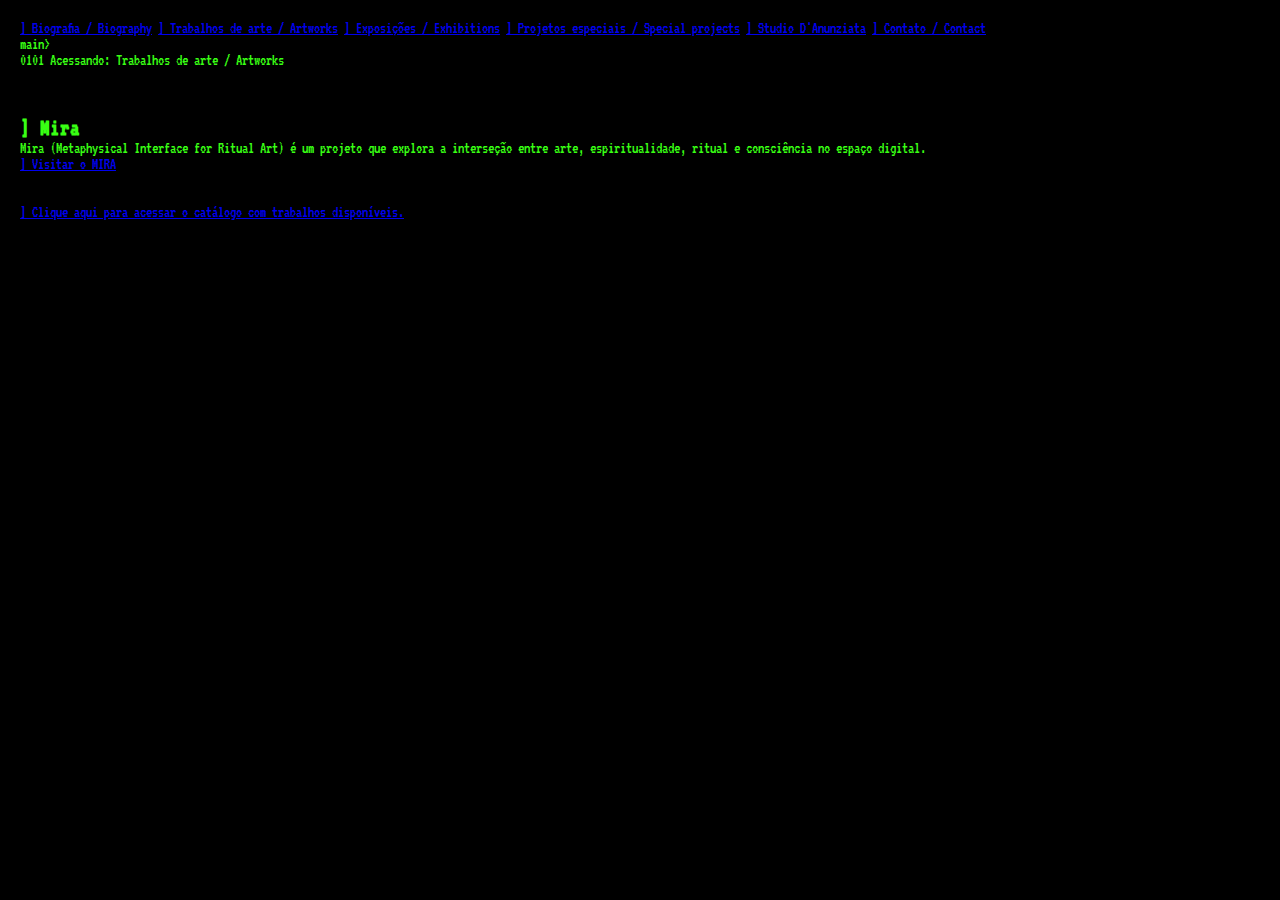
<file: artworks.html>
<!DOCTYPE html>
<html lang="pt-BR">
<head>
    <meta name="description" content="Obras de arte da artista Camilla D'Anunziata.">    <meta charset="UTF-8">
    <meta name="viewport" content="width=device-width, initial-scale=1.0">
    <title>Camilladanunziata: Biografia</title>
    <link rel="stylesheet" href="style.css">
</head>
<body>
    <div id="container">
        <header>
            <nav>
                <a href="biografia.html" class="active">] Biografia / Biography</a>
                <a href="artworks.html">] Trabalhos de arte / Artworks</a>
                <a href="exhibitions.html">] Exposições / Exhibitions</a>
                <a href="special-projects.html">] Projetos especiais / Special projects</a>
                <a href="studio.html">] Studio D'Anunziata</a>
                <a href="contact.html">] Contato / Contact</a>
            </nav>
        </header>
main>
    <p class="prompt">0101 Acessando: Trabalhos de arte / Artworks</p>
    <br><br><br>

    <!-- Bloco do projeto Mira -->
    <section class="mira">
        <h2 class="prompt">] Mira</h2>
        <p class="response">
            Mira (Metaphysical Interface for Ritual Art) é um projeto que explora a interseção entre arte, espiritualidade, ritual e consciência no espaço digital.
        </p>
        <p class="response">
            <a href="https://metaphysical-interface-for-ritual-art.github.io/mira/" target="_blank">
                <span class="prompt">]</span> Visitar o MIRA
            </a>
        </p>
    </section>

    <br><br>

    <!-- Link para catálogo -->
    <p class="response">
        <a href="https://wa.me/message/US73K4XY7TWAD1" target="_blank">
            <span class="prompt">]</span> Clique aqui para acessar o catálogo com trabalhos disponíveis.
        </a>
    </p>
</main>
</file>
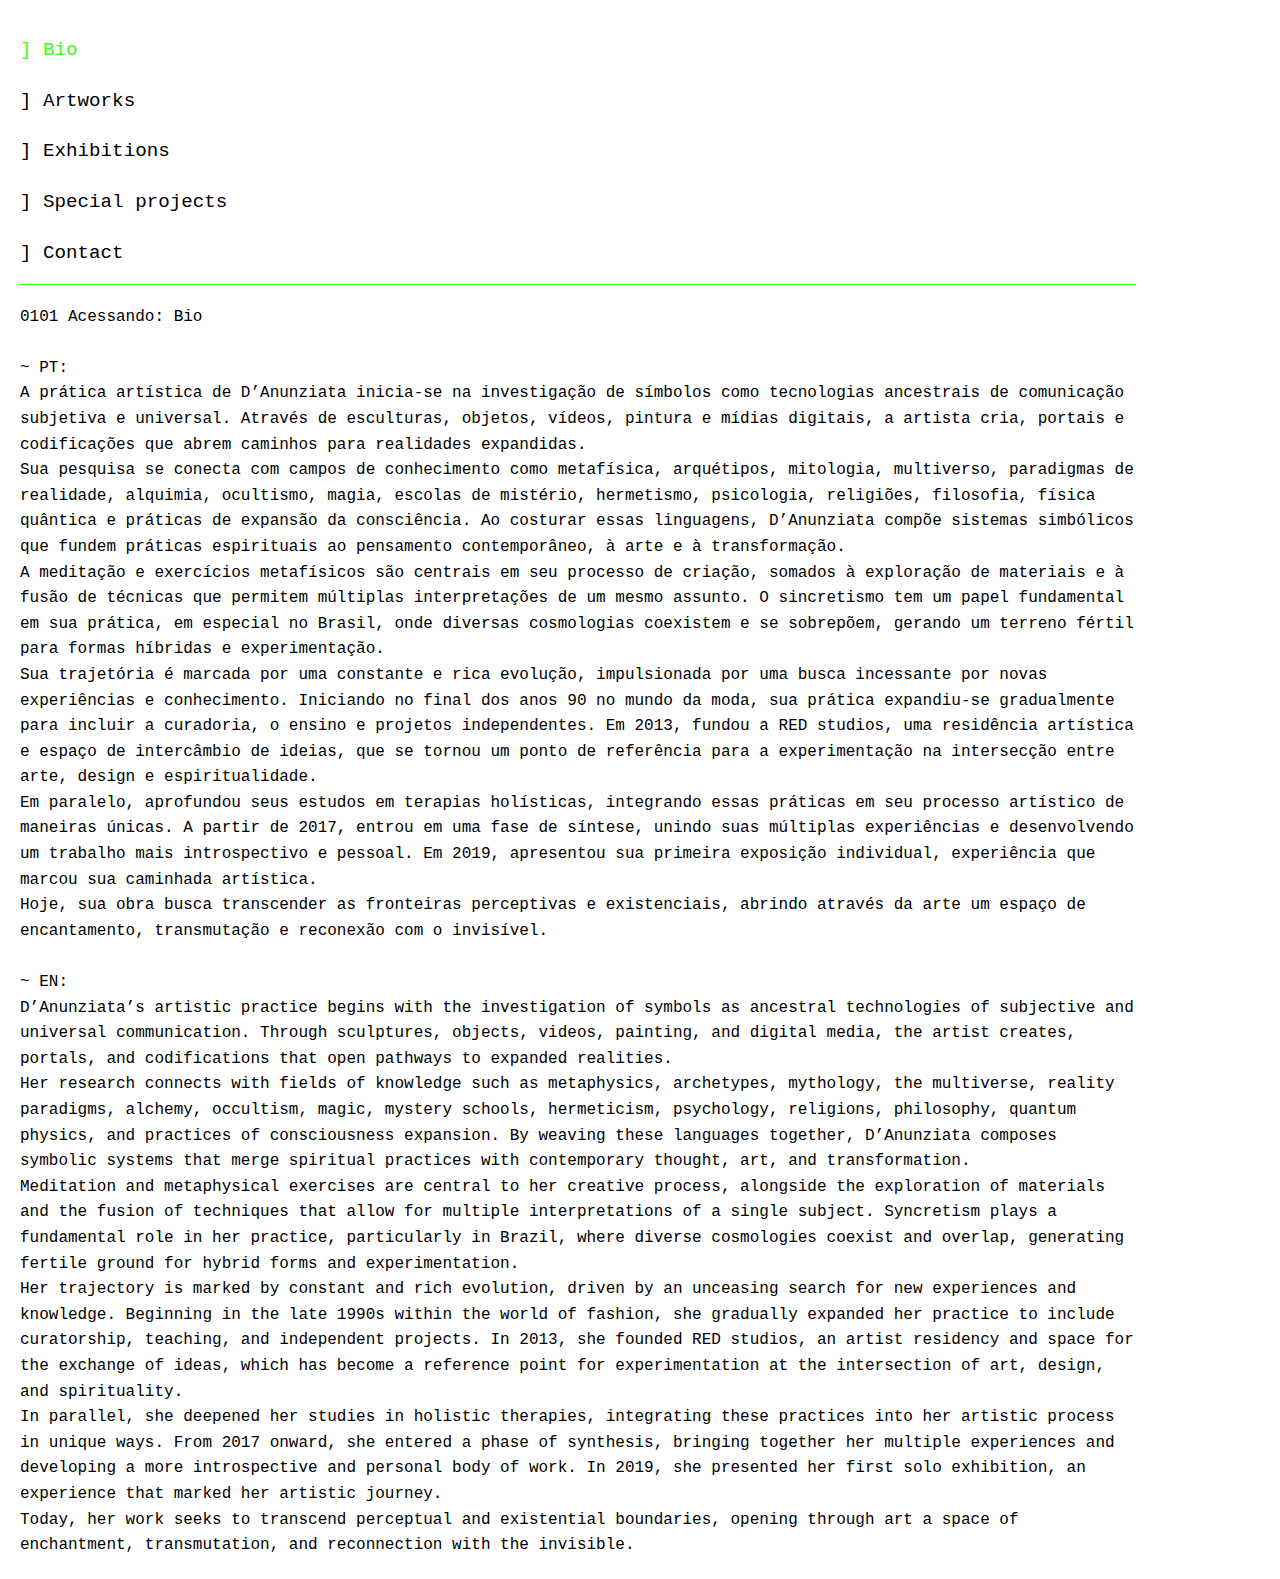
<file: biografia.html>
<!DOCTYPE html>
<html lang="pt-BR">
<head>
    <meta name="description" content="Obras de arte da artista Camilla D'Anunziata.">    <meta charset="UTF-8">
    <meta name="viewport" content="width=device-width, initial-scale=1.0">
    <title>D'Aanunziata:Biografia</title>
    <link rel="stylesheet" href="style.css">
</head>
<body class="internal-page">
    <div id="container">
        <header>
            <nav>
                <a href="biografia.html" class="active">] Bio</a>
                <a href="artworks.html">] Artworks</a>
                <a href="exhibitions.html">] Exhibitions</a>
                <a href="special-projects.html">] Special projects</a>
                <!-- <a href="design.html">] Design</a> -->
                <a href="contact.html">] Contact</a>
            </nav>
        </header>

        <main>
            <p class="prompt">0101 Acessando: Bio</p>
            <br>
            <p class="response">
                <span class="prompt">~ PT:</span><br>
                A prática artística de D’Anunziata inicia-se na investigação de símbolos como tecnologias ancestrais de comunicação subjetiva e universal. Através de esculturas, objetos, vídeos, pintura e mídias digitais, a artista cria, portais e codificações que abrem caminhos para realidades expandidas.<br>
                Sua pesquisa se conecta com campos de conhecimento como metafísica, arquétipos, mitologia, multiverso, paradigmas de realidade, alquimia, ocultismo, magia, escolas de mistério, hermetismo, psicologia, religiões, filosofia, física quântica e práticas de expansão da consciência. Ao costurar essas linguagens, D’Anunziata compõe sistemas simbólicos que fundem práticas espirituais ao pensamento contemporâneo, à arte e à transformação.<br>
                A meditação e exercícios metafísicos são centrais em seu processo de criação, somados à exploração de materiais e à fusão de técnicas que permitem múltiplas interpretações de um mesmo assunto. O sincretismo tem um papel fundamental em sua prática, em especial no Brasil, onde diversas cosmologias coexistem e se sobrepõem, gerando um terreno fértil para formas híbridas e experimentação.<br>
                Sua trajetória é marcada por uma constante e rica evolução, impulsionada por uma busca incessante por novas experiências e conhecimento. Iniciando no final dos anos 90 no mundo da moda, sua prática expandiu-se gradualmente para incluir a curadoria, o ensino e projetos independentes. Em 2013, fundou a RED studios, uma residência artística e espaço de intercâmbio de ideias, que se tornou um ponto de referência para a experimentação na intersecção entre arte, design e espiritualidade.<br>
                Em paralelo, aprofundou seus estudos em terapias holísticas, integrando essas práticas em seu processo artístico de maneiras únicas. A partir de 2017, entrou em uma fase de síntese, unindo suas múltiplas experiências e desenvolvendo um trabalho mais introspectivo e pessoal. Em 2019, apresentou sua primeira exposição individual, experiência que marcou sua caminhada artística.<br>
                Hoje, sua obra busca transcender as fronteiras perceptivas e existenciais, abrindo através da arte um espaço de encantamento, transmutação e reconexão com o invisível.<br>
            </p>
            <br>
            <p class="response">
                <span class="prompt">~ EN:</span><br>
                D’Anunziata’s artistic practice begins with the investigation of symbols as ancestral technologies of subjective and universal communication. Through sculptures, objects, videos, painting, and digital media, the artist creates, portals, and codifications that open pathways to expanded realities.<br>
                Her research connects with fields of knowledge such as metaphysics, archetypes, mythology, the multiverse, reality paradigms, alchemy, occultism, magic, mystery schools, hermeticism, psychology, religions, philosophy, quantum physics, and practices of consciousness expansion. By weaving these languages together, D’Anunziata composes symbolic systems that merge spiritual practices with contemporary thought, art, and transformation.<br>
                Meditation and metaphysical exercises are central to her creative process, alongside the exploration of materials and the fusion of techniques that allow for multiple interpretations of a single subject. Syncretism plays a fundamental role in her practice, particularly in Brazil, where diverse cosmologies coexist and overlap, generating fertile ground for hybrid forms and experimentation.<br>
                Her trajectory is marked by constant and rich evolution, driven by an unceasing search for new experiences and knowledge. Beginning in the late 1990s within the world of fashion, she gradually expanded her practice to include curatorship, teaching, and independent projects. In 2013, she founded RED studios, an artist residency and space for the exchange of ideas, which has become a reference point for experimentation at the intersection of art, design, and spirituality.<br>
                In parallel, she deepened her studies in holistic therapies, integrating these practices into her artistic process in unique ways. From 2017 onward, she entered a phase of synthesis, bringing together her multiple experiences and developing a more introspective and personal body of work. In 2019, she presented her first solo exhibition, an experience that marked her artistic journey.<br>
                Today, her work seeks to transcend perceptual and existential boundaries, opening through art a space of enchantment, transmutation, and reconnection with the invisible.
            </p>
        </main>
    </div>
</body>
</html>
</file>
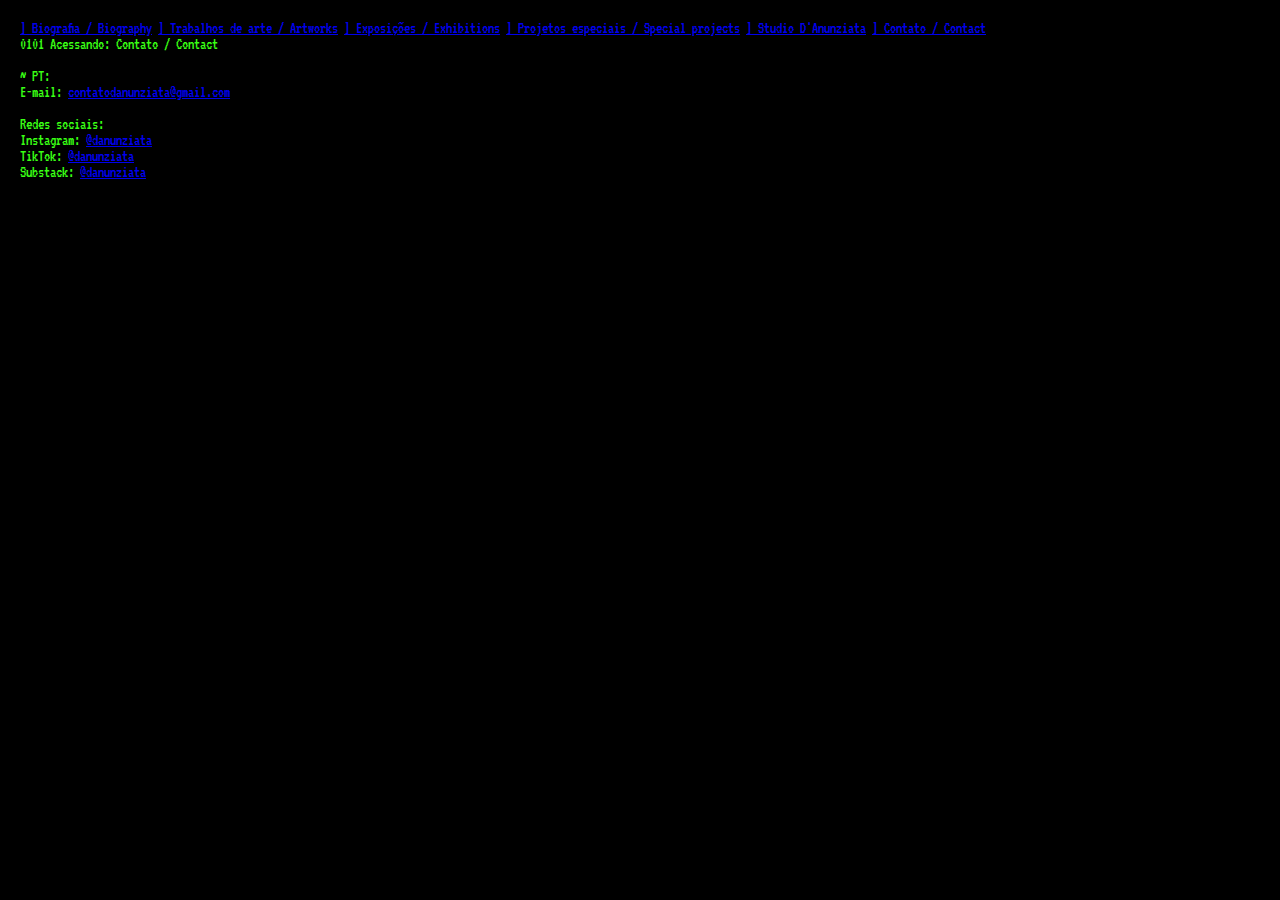
<file: contact.html>
<!DOCTYPE html>
<html lang="pt-BR">
<head>
    <meta name="description" content="Obras de arte da artista Camilla D'Anunziata.">    <meta charset="UTF-8">
    <meta name="viewport" content="width=device-width, initial-scale=1.0">
    <title>Camiladanunziata: Contato</title>
    <link rel="stylesheet" href="style.css">
</head>
<body>
    <div id="container">
        <header>
            <nav>
                <a href="biografia.html">] Biografia / Biography</a>
                <a href="artworks.html">] Trabalhos de arte / Artworks</a>
                <a href="exhibitions.html">] Exposições / Exhibitions</a>
                <a href="special-projects.html">] Projetos especiais / Special projects</a>
                <a href="studio.html">] Studio D'Anunziata</a>
                <a href="contact.html" class="active">] Contato / Contact</a>
            </nav>
        </header>

        <main>
            <p class="prompt">0101 Acessando: Contato / Contact</p>
            <br>
            <p class="response">
                <span class="prompt">~ PT:</span>
                <br>E-mail: <a href="mailto:contatodanunziata@gmail.com">contatodanunziata@gmail.com</a>
                <br>
                <br>Redes sociais:
                <br>Instagram: <a href="https://www.instagram.com.br/danunziata" target="_blank">@danunziata</a>
                <br>TikTok: <a href="https://www.tiktok.com/@danunziata" target="_blank">@danunziata</a>
                <br>Substack: <a href="https://substack.com/@danunziata" target="_blank">@danunziata</a>
            </p>
        </main>
    </div>
</body>
</html>
</file>
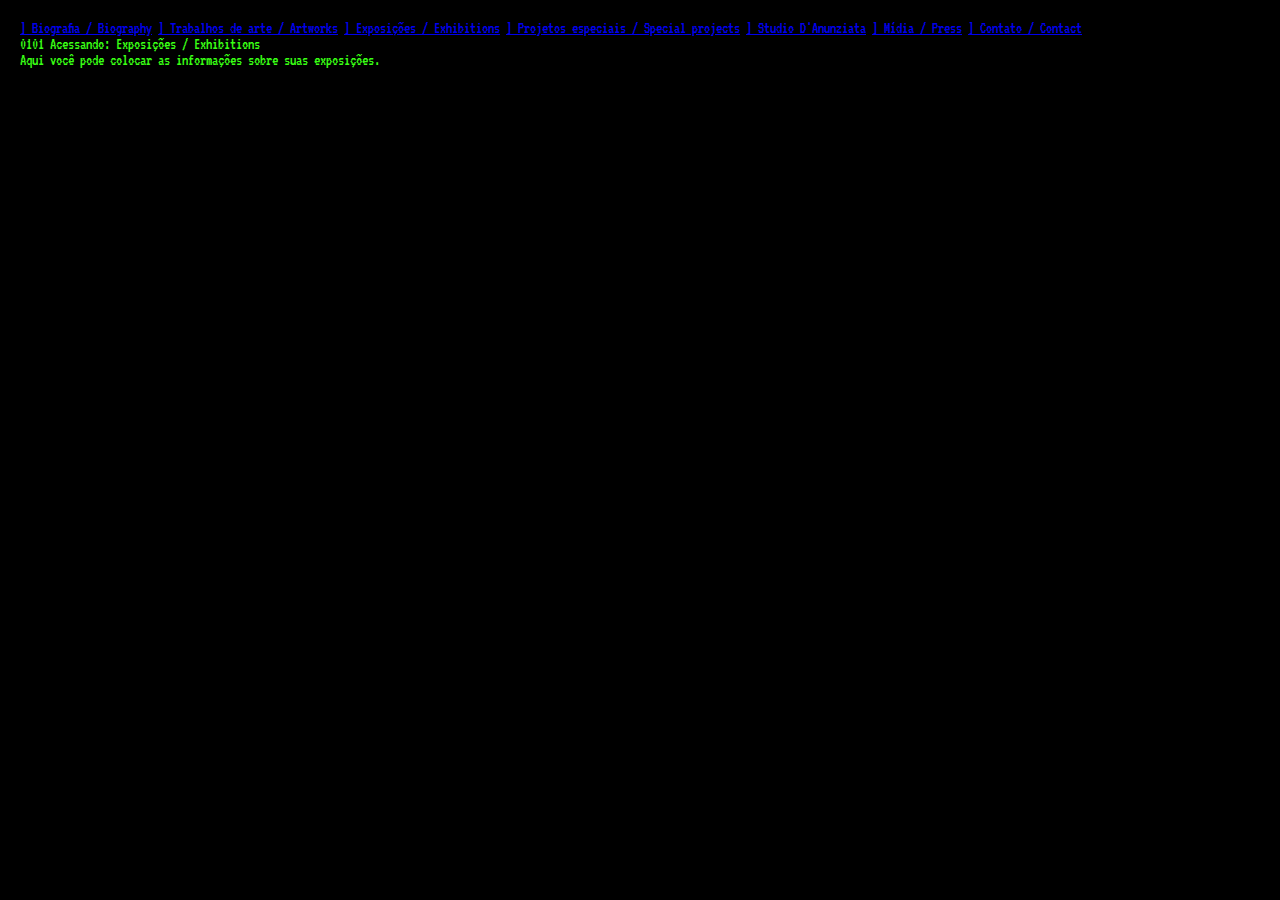
<file: exhibitions.html>
<!DOCTYPE html>
<html lang="pt-BR">
<head>
    <meta charset="UTF-8">
    <meta name="viewport" content="width=device-width, initial-scale=1.0">
    <title>Camiladanunziata: Exposições</title>
    <link rel="stylesheet" href="style.css">
</head>
<body>
    <div id="container">
        <header>
            <nav>
                <a href="biografia.html">] Biografia / Biography</a>
                <a href="artworks.html">] Trabalhos de arte / Artworks</a>
                <a href="exhibitions.html" class="active">] Exposições / Exhibitions</a>
                <a href="special-projects.html">] Projetos especiais / Special projects</a>
                <a href="studio.html">] Studio D'Anunziata</a>
                <a href="press.html">] Mídia / Press</a>
                <a href="contact.html">] Contato / Contact</a>
            </nav>
        </header>

        <main>
            <p class="prompt">0101 Acessando: Exposições / Exhibitions</p>
            <p class="response">
                Aqui você pode colocar as informações sobre suas exposições.
            </p>
        </main>
    </div>
</body>
</html>
</file>
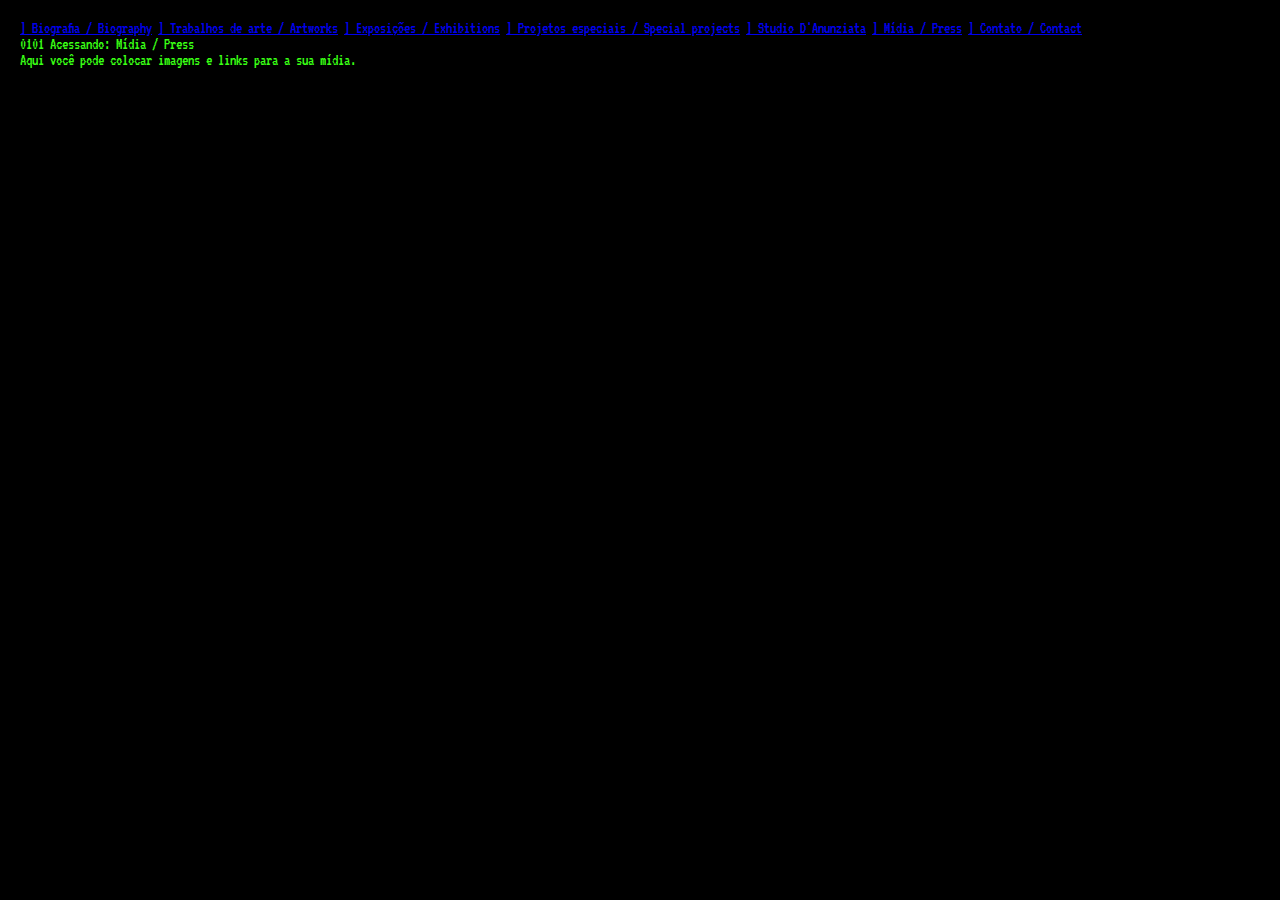
<file: press.html>
<!DOCTYPE html>
<html lang="pt-BR">
<head>
    <meta charset="UTF-8">
    <meta name="viewport" content="width=device-width, initial-scale=1.0">
    <title>Camiladanunziata: Mídia</title>
    <link rel="stylesheet" href="style.css">
</head>
<body>
    <div id="container">
        <header>
            <nav>
                <a href="biografia.html">] Biografia / Biography</a>
                <a href="artworks.html">] Trabalhos de arte / Artworks</a>
                <a href="exhibitions.html">] Exposições / Exhibitions</a>
                <a href="special-projects.html">] Projetos especiais / Special projects</a>
                <a href="studio.html">] Studio D'Anunziata</a>
                <a href="press.html" class="active">] Mídia / Press</a>
                <a href="contact.html">] Contato / Contact</a>
            </nav>
        </header>

        <main>
            <p class="prompt">0101 Acessando: Mídia / Press</p>
            <p class="response">
                Aqui você pode colocar imagens e links para a sua mídia.
            </p>
        </main>
    </div>
</body>
</html>
</file>
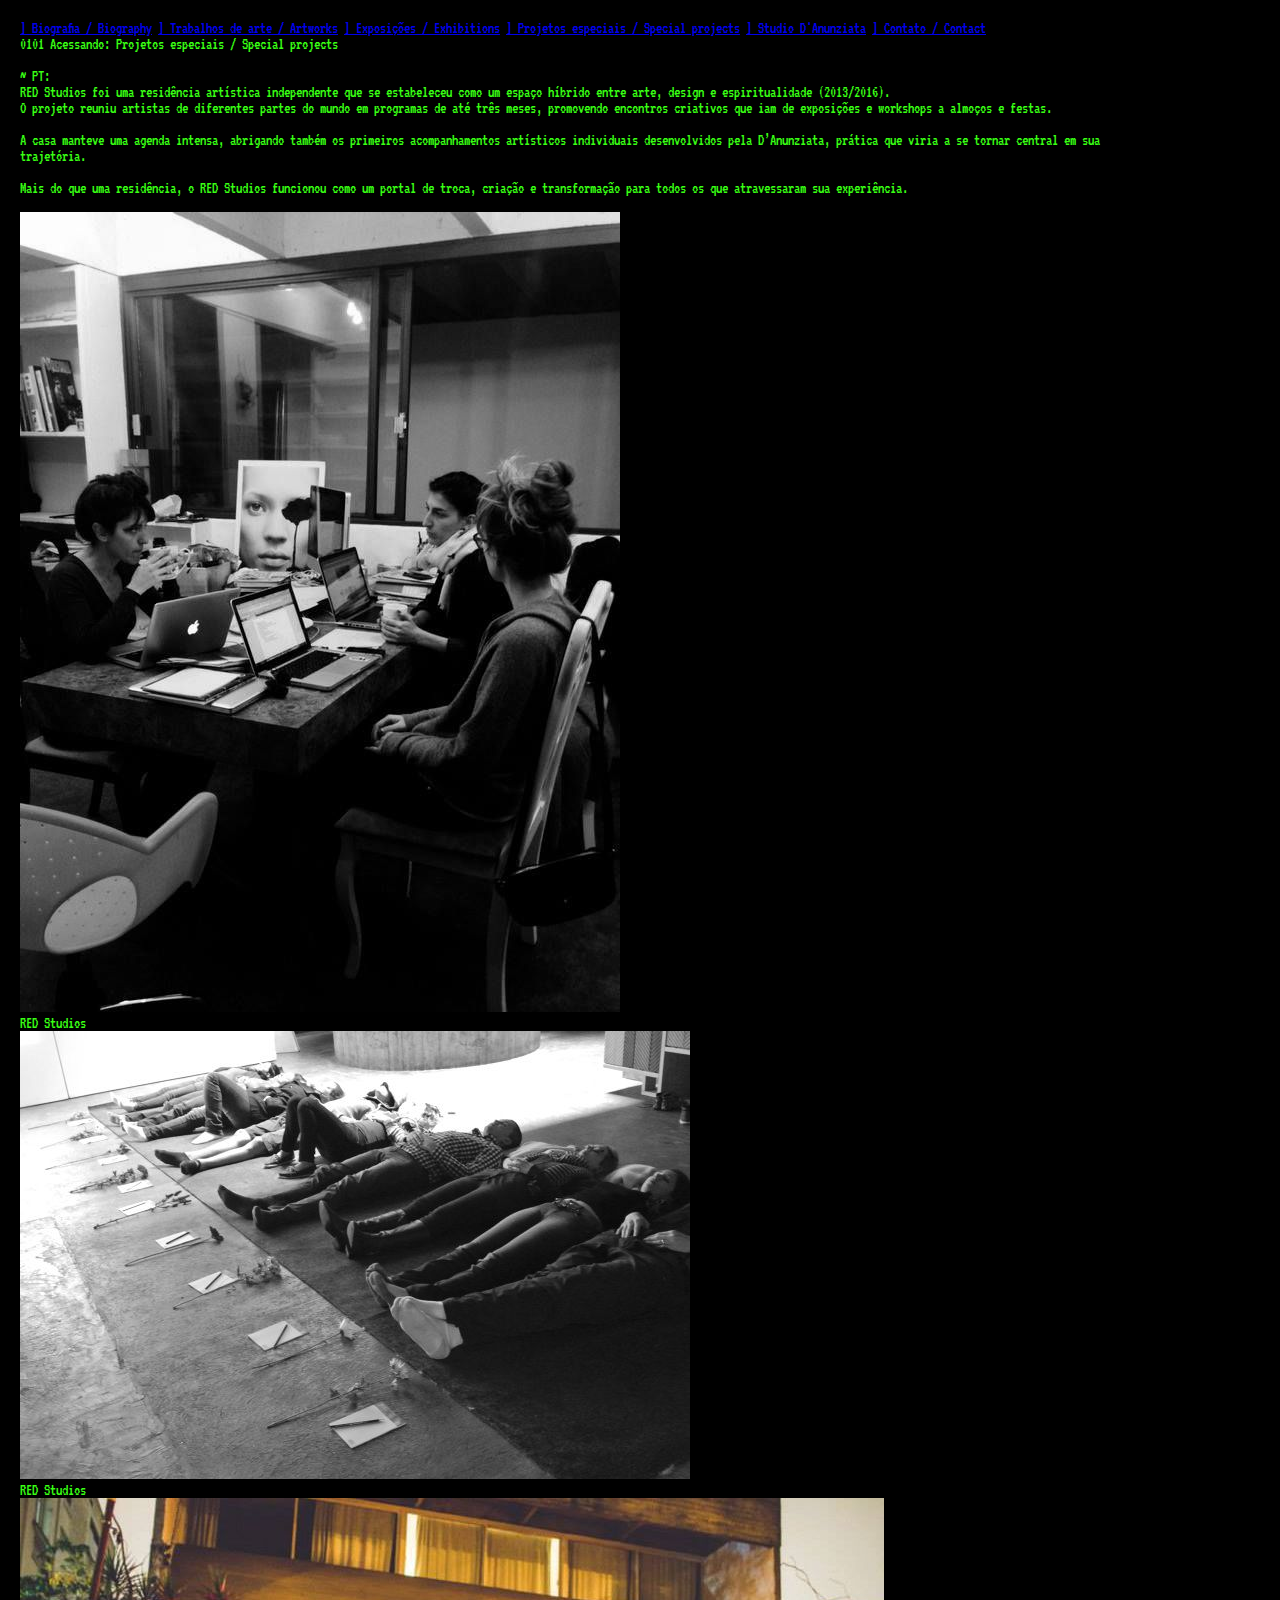
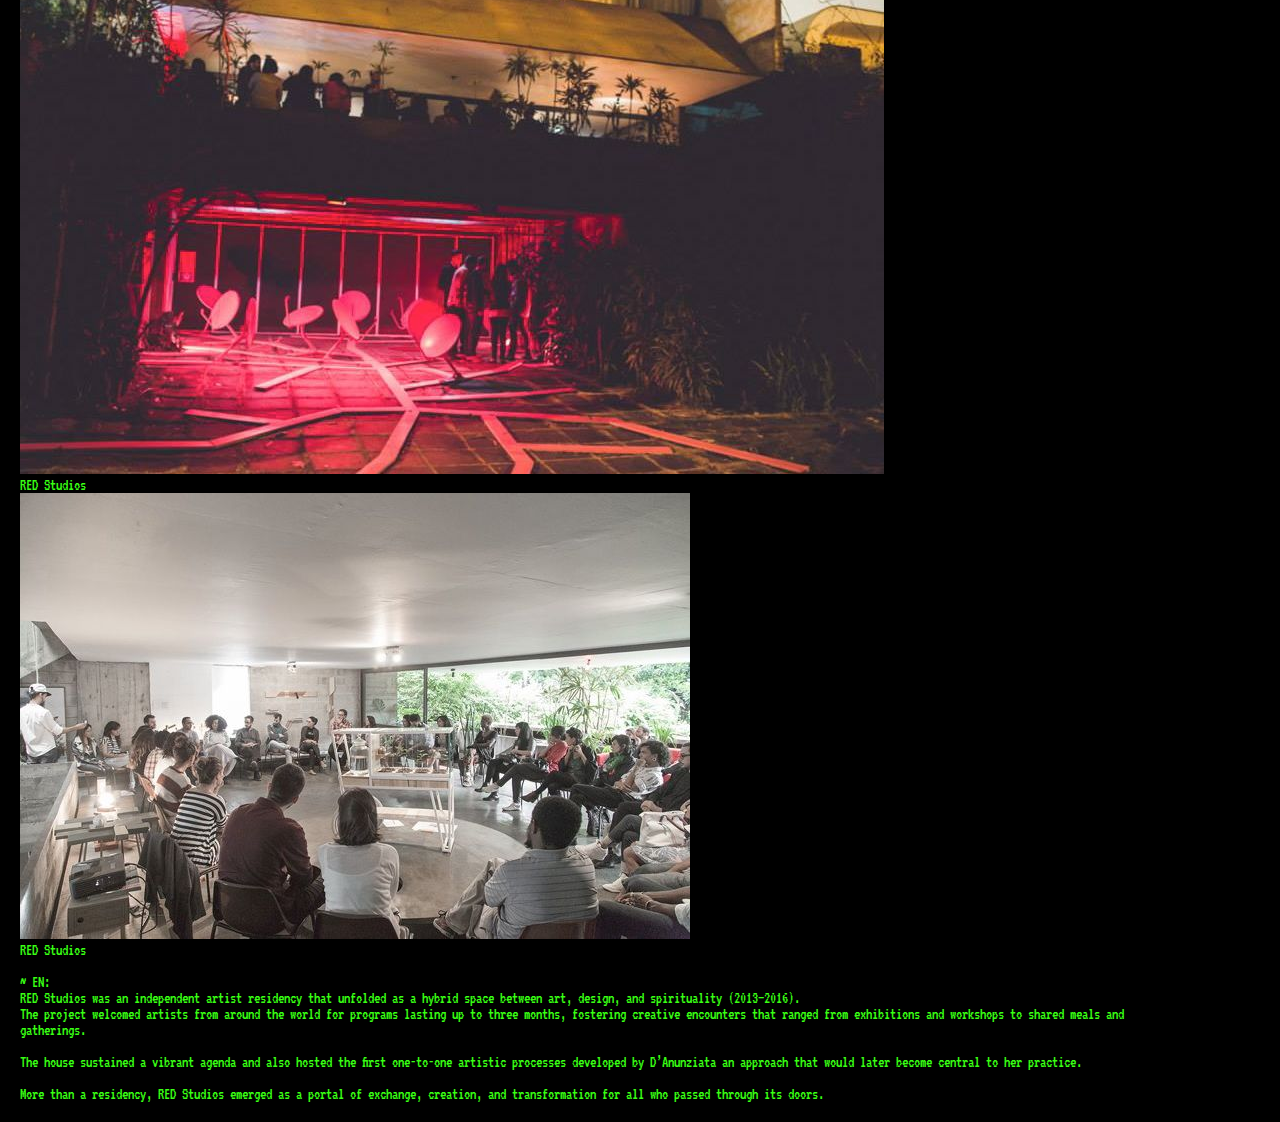
<file: special-projects.html>
<!DOCTYPE html>
<html lang="pt-BR">
<head>
    <meta charset="UTF-8">
    <meta name="viewport" content="width=device-width, initial-scale=1.0">
    <title>Camiladanunziata: Projetos Especiais</title>
    <link rel="stylesheet" href="style.css">
</head>
<body>
    <div id="container">
        <header>
            <nav>
                <a href="biografia.html">] Biografia / Biography</a>
                <a href="artworks.html">] Trabalhos de arte / Artworks</a>
                <a href="exhibitions.html">] Exposições / Exhibitions</a>
                <a href="special-projects.html" class="active">] Projetos especiais / Special projects</a>
                <a href="studio.html">] Studio D'Anunziata</a>
                <a href="contact.html">] Contato / Contact</a>
            </nav>
        </header>

        <main>
            <p class="prompt">0101 Acessando: Projetos especiais / Special projects</p>
            <br>
            <p class="response">
                <span class="prompt">~ PT:</span>
                <br>RED Studios foi uma residência artística independente que se estabeleceu como um espaço híbrido entre arte, design e espiritualidade (2013/2016).
                <br>O projeto reuniu artistas de diferentes partes do mundo em programas de até três meses, promovendo encontros criativos que iam de exposições e workshops a almoços e festas.
                <br>
                <br>A casa manteve uma agenda intensa, abrigando também os primeiros acompanhamentos artísticos individuais desenvolvidos pela D’Anunziata, prática que viria a se tornar central em sua trajetória.
                <br>
                <br>Mais do que uma residência, o RED Studios funcionou como um portal de troca, criação e transformação para todos os que atravessaram sua experiência.
            </p>
            
            <br>
            
            <div class="gallery">
                <div class="artwork-card">
                    <img src="red1.jpg" alt="Foto do RED Studios 1">
                    <p class="response">RED Studios</p>
                </div>
                <div class="artwork-card">
                    <img src="red2.jpg" alt="Foto do RED Studios 2">
                    <p class="response">RED Studios</p>
                </div>
                <div class="artwork-card">
                    <img src="red3.jpg" alt="Foto do RED Studios 3">
                    <p class="response">RED Studios</p>
                </div>
                <div class="artwork-card">
                    <img src="red4.jpg" alt="Foto do RED Studios 4">
                    <p class="response">RED Studios</p>
                </div>
            </div>

            <br>
            
            <p class="response">
                <span class="prompt">~ EN:</span>
                <br>RED Studios was an independent artist residency that unfolded as a hybrid space between art, design, and spirituality (2013–2016).
                <br>The project welcomed artists from around the world for programs lasting up to three months, fostering creative encounters that ranged from exhibitions and workshops to shared meals and gatherings.
                <br>
                <br>The house sustained a vibrant agenda and also hosted the first one-to-one artistic processes developed by D’Anunziata an approach that would later become central to her practice.
                <br>
                <br>More than a residency, RED Studios emerged as a portal of exchange, creation, and transformation for all who passed through its doors.
            </p>
        </main>
    </div>
</body>
</html>
</file>
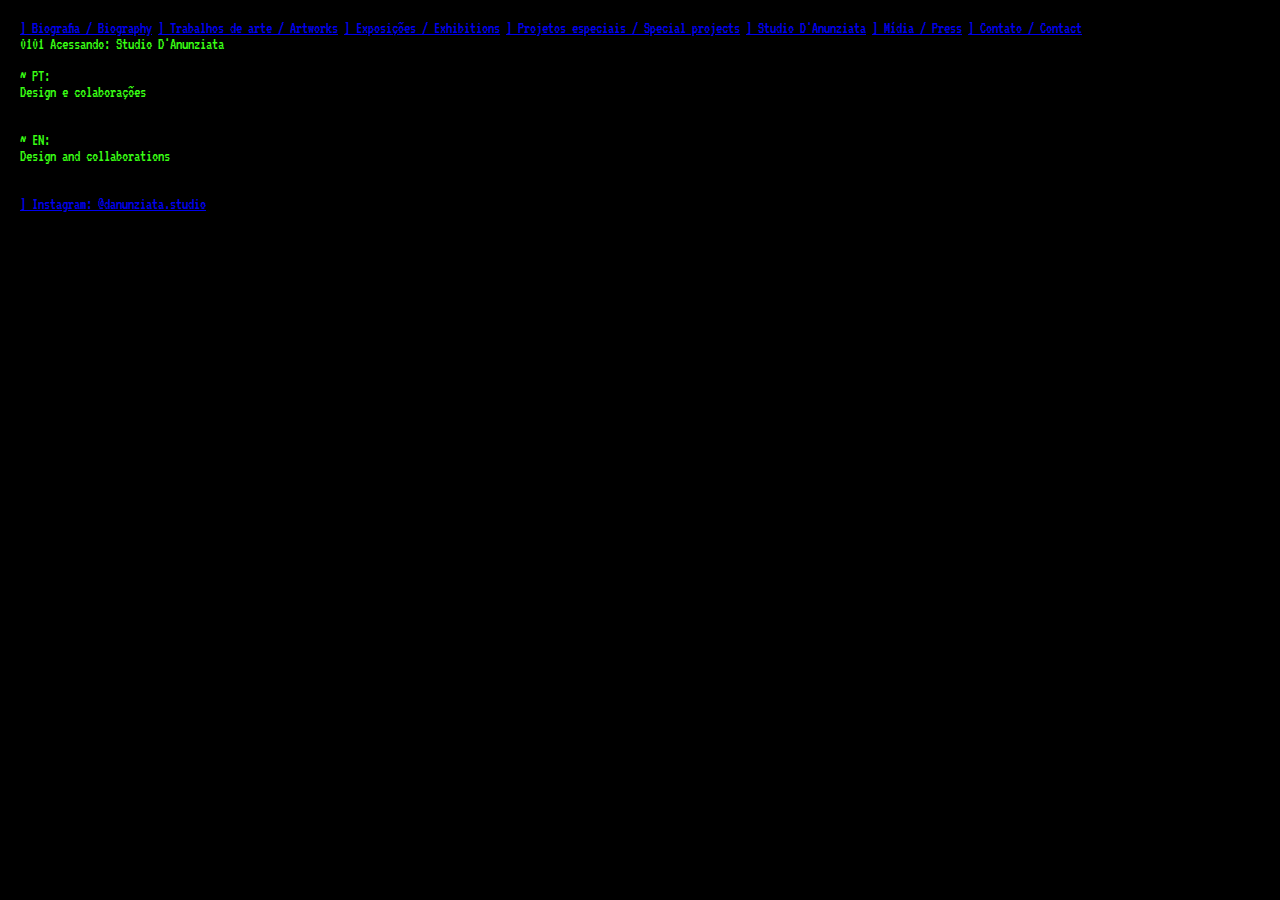
<file: studio.html>
<!DOCTYPE html>
<html lang="pt-BR">
<head>
    <meta charset="UTF-8">
    <meta name="viewport" content="width=device-width, initial-scale=1.0">
    <title>Camiladanunziata: Studio</title>
    <link rel="stylesheet" href="style.css">
</head>
<body>
    <div id="container">
        <header>
            <nav>
                <a href="biografia.html">] Biografia / Biography</a>
                <a href="artworks.html">] Trabalhos de arte / Artworks</a>
                <a href="exhibitions.html">] Exposições / Exhibitions</a>
                <a href="special-projects.html">] Projetos especiais / Special projects</a>
                <a href="studio.html" class="active">] Studio D'Anunziata</a>
                <a href="press.html">] Mídia / Press</a>
                <a href="contact.html">] Contato / Contact</a>
            </nav>
        </header>

        <main>
            <p class="prompt">0101 Acessando: Studio D'Anunziata</p>
            <br>
            <p class="response">
                <span class="prompt">~ PT:</span>
                <br>Design e colaborações
                <br>
                <br>
                <br><span class="prompt">~ EN:</span>
                <br>Design and collaborations
                <br>
                <br>
                <br><a href="https://www.instagram.com/danunziata.studio" target="_blank">
                    <span class="prompt">]</span> Instagram: @danunziata.studio
                </a>
            </p>
        </main>
    </div>
</body>
</html>
</file>
<file: style.css>
/* ================================================== */
/* 1. FONTE PARA PÁGINA INICIAL (MDLS) */
@import url('https://fonts.googleapis.com/css2?family=VT323&display=swap');

/* 2. RESET E BASE */
* {
    margin: 0;
    padding: 0;
    box-sizing: border-box;
}

/* ================================================== */
/* PÁGINA INICIAL - index.html */
body {
    background-color: #000000;
    color: #39FF14;
    font-family: 'VT323', monospace; 
    display: flex;
    justify-content: flex-start; 
    align-items: flex-start;
    min-height: 100vh;
    margin: 0;
    padding: 20px; 
    overflow-x: hidden; 
}

#container {
    width: 100%;
    max-width: 90%;
    text-align: left;
}

#typewriter {
    color: #39FF14;
    font-size: 3em; 
    border-right: 4px solid #39FF14; 
    white-space: nowrap; 
    margin: 0;
    padding-right: 10px; 
    overflow: hidden;
    animation: blink-caret .75s step-end infinite; 
}

@keyframes blink-caret {
    from, to { border-color: transparent }
    50% { border-color: #39FF14; }
}

#access-link {
    color: #FFFFFF;
    text-decoration: none;
    font-size: 1.5em; 
    display: block;
    margin-top: 30px; 
    cursor: pointer;
    transition: color 0.3s;
    text-align: left; 
}

#access-link:hover {
    color: #39FF14;
}

/* ================================================== */
/* PÁGINAS INTERNAS - TODAS AS OUTRAS */
@import url('https://fonts.googleapis.com/css2?family=Courier+Prime&display=swap');

body.internal-page {
    background-color: #FFFFFF;
    color: #000000;
    font-family: 'Courier Prime', Courier, monospace;
    line-height: 1.6;
    font-size: 16px;
    min-height: 100vh;
    display: flex;
    flex-direction: column;
}

/* CABEÇALHO E MENU */
body.internal-page header {
    width: 100%;
    border-bottom: 1px solid #39FF14;
    padding: 10px 0;
    margin-bottom: 20px;
}

body.internal-page nav {
    display: flex;
    flex-direction: column; /* menu vertical */
    gap: 10px;              /* espaço entre links */
    align-items: flex-start; /* alinha à esquerda */
}

body.internal-page nav a {
    font-size: 1.2em;
    font-weight: 500;
    padding: 5px 0;        /* padding vertical */
    color: #000000;         /* links pretos */
    text-decoration: none;
    transition: color 0.3s ease;
}

body.internal-page nav a:hover,
body.internal-page nav a.active {
    color: #39FF14; /* verde neon */
}

/* TÍTULOS */
body.internal-page h1,
body.internal-page h2,
body.internal-page h3 {
    font-family: 'Courier Prime', Courier, monospace;
    color: #39FF14;
}

body.internal-page h1 {
    font-size: 2em;
    margin-bottom: 15px;
}

body.internal-page h2 {
    font-size: 1.75em;
    margin-bottom: 10px;
}

body.internal-page h3 {
    font-size: 1.5em;
    margin-bottom: 8px;
}

/* SEÇÕES */
body.internal-page section {
    margin-bottom: 30px;
    padding: 15px;
}

/* GALERIA DE TRABALHOS */
body.internal-page .gallery {
    display: flex;
    flex-wrap: wrap;
    gap: 20px;
    justify-content: flex-start;
}

body.internal-page .artwork-card {
    width: 23%;
    overflow: hidden;
    position: relative;
    border: 1px solid #000000;
    height: 300px;
}

body.internal-page .artwork-card img {
    width: 100%;
    height: 100%;
    object-fit: contain;
}

body.internal-page .artwork-card p {
    position: absolute;
    bottom: 5px;
    left: 5px;
    right: 5px;
    background-color: rgba(255, 255, 255, 0.8);
    color: #000000;
    padding: 5px;
    text-align: center;
    font-size: 0.9em;
}

/* FORMULÁRIO DE CONTATO */
body.internal-page form {
    max-width: 500px;
    display: flex;
    flex-direction: column;
    gap: 10px;
}

body.internal-page label {
    font-weight: bold;
}

body.internal-page input,
body.internal-page textarea {
    padding: 10px;
    border: 1px solid #ccc;
    border-radius: 4px;
    font-family: inherit;
}

body.internal-page input:focus,
body.internal-page textarea:focus {
    border-color: #39FF14;
    outline: none;
}

body.internal-page button {
    padding: 10px 15px;
    background-color: #000000;
    color: #39FF14;
    border: none;
    cursor: pointer;
    font-weight: bold;
    transition: background-color 0.3s ease;
}

body.internal-page button:hover {
    background-color: #222222;
}

/* RODAPÉ */
body.internal-page footer {
    text-align: center;
    padding: 15px;
    background-color: #ffffff;
    color: #999999;
    border-top: 1px solid #39FF14;
}

/* RESPONSIVO */
@media (max-width: 768px) {
    body.internal-page .gallery {
        flex-direction: column;
        align-items: center;
    }
    body.internal-page .artwork-card {
        width: 90%;
        margin-bottom: 20px;
    }
    body.internal-page nav {
        flex-direction: column;
        align-items: flex-start;
    }
}
</file>
